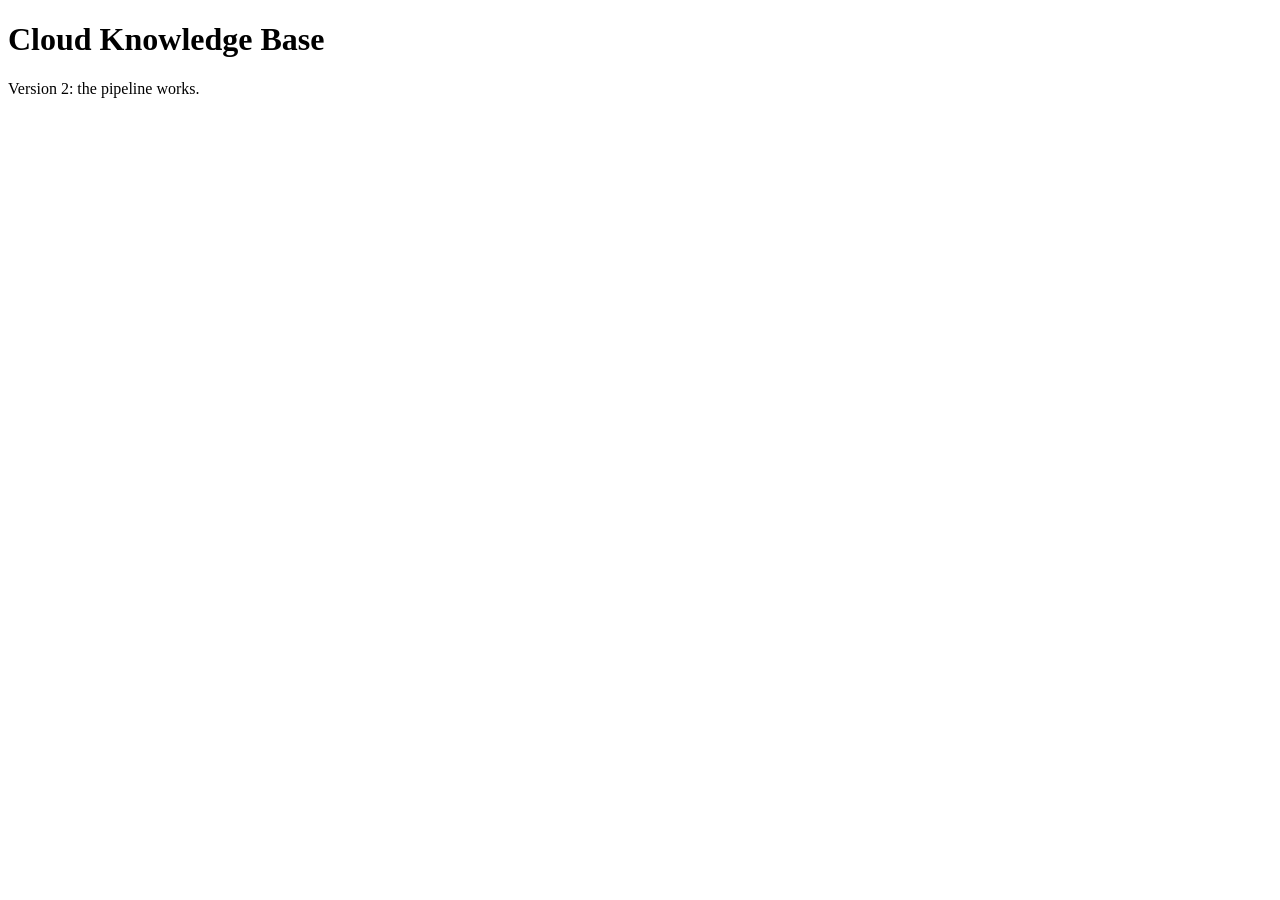
<file: knowledge-base/src/index.html>
<!DOCTYPE html>
<html lang="en">
<head>
  <meta charset="UTF-8">
  <meta name="viewport" content="width=device-width, initial-scale=1.0">
  <title>Cloud Knowledge Base</title>
</head>
<body>
  <h1>Cloud Knowledge Base</h1>
  <p>Version 2: the pipeline works.</p>
</body>
</html>
</file>
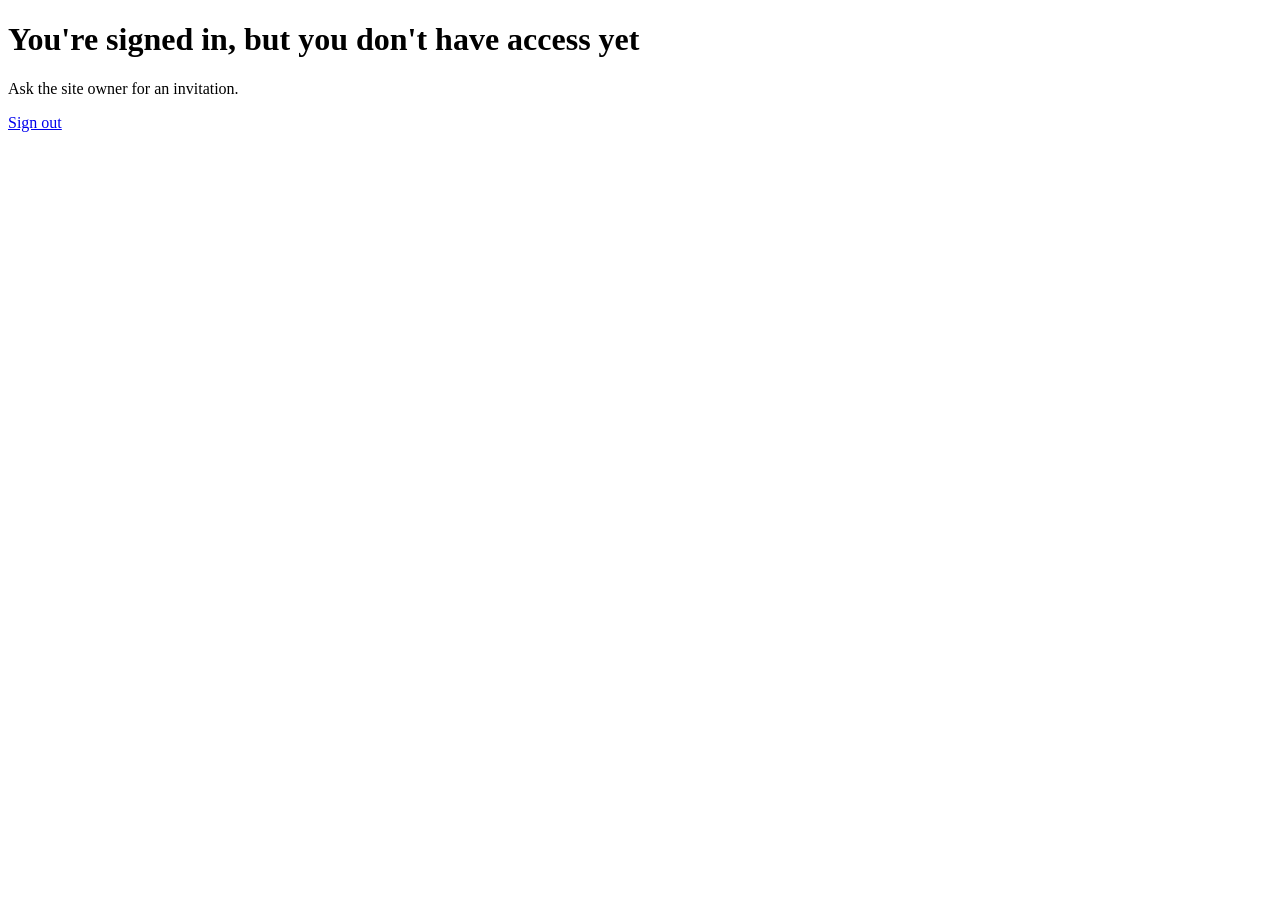
<file: knowledge-base/src/unauthorized.html>
<!DOCTYPE html>
<html lang="en">
<head>
  <meta charset="UTF-8">
  <meta name="viewport" content="width=device-width, initial-scale=1.0">
  <title>Access needed</title>
</head>
<body>
  <h1>You're signed in, but you don't have access yet</h1>
  <p>Ask the site owner for an invitation.</p>
  <p><a href="/.auth/logout">Sign out</a></p>
</body>
</html>
</file>
